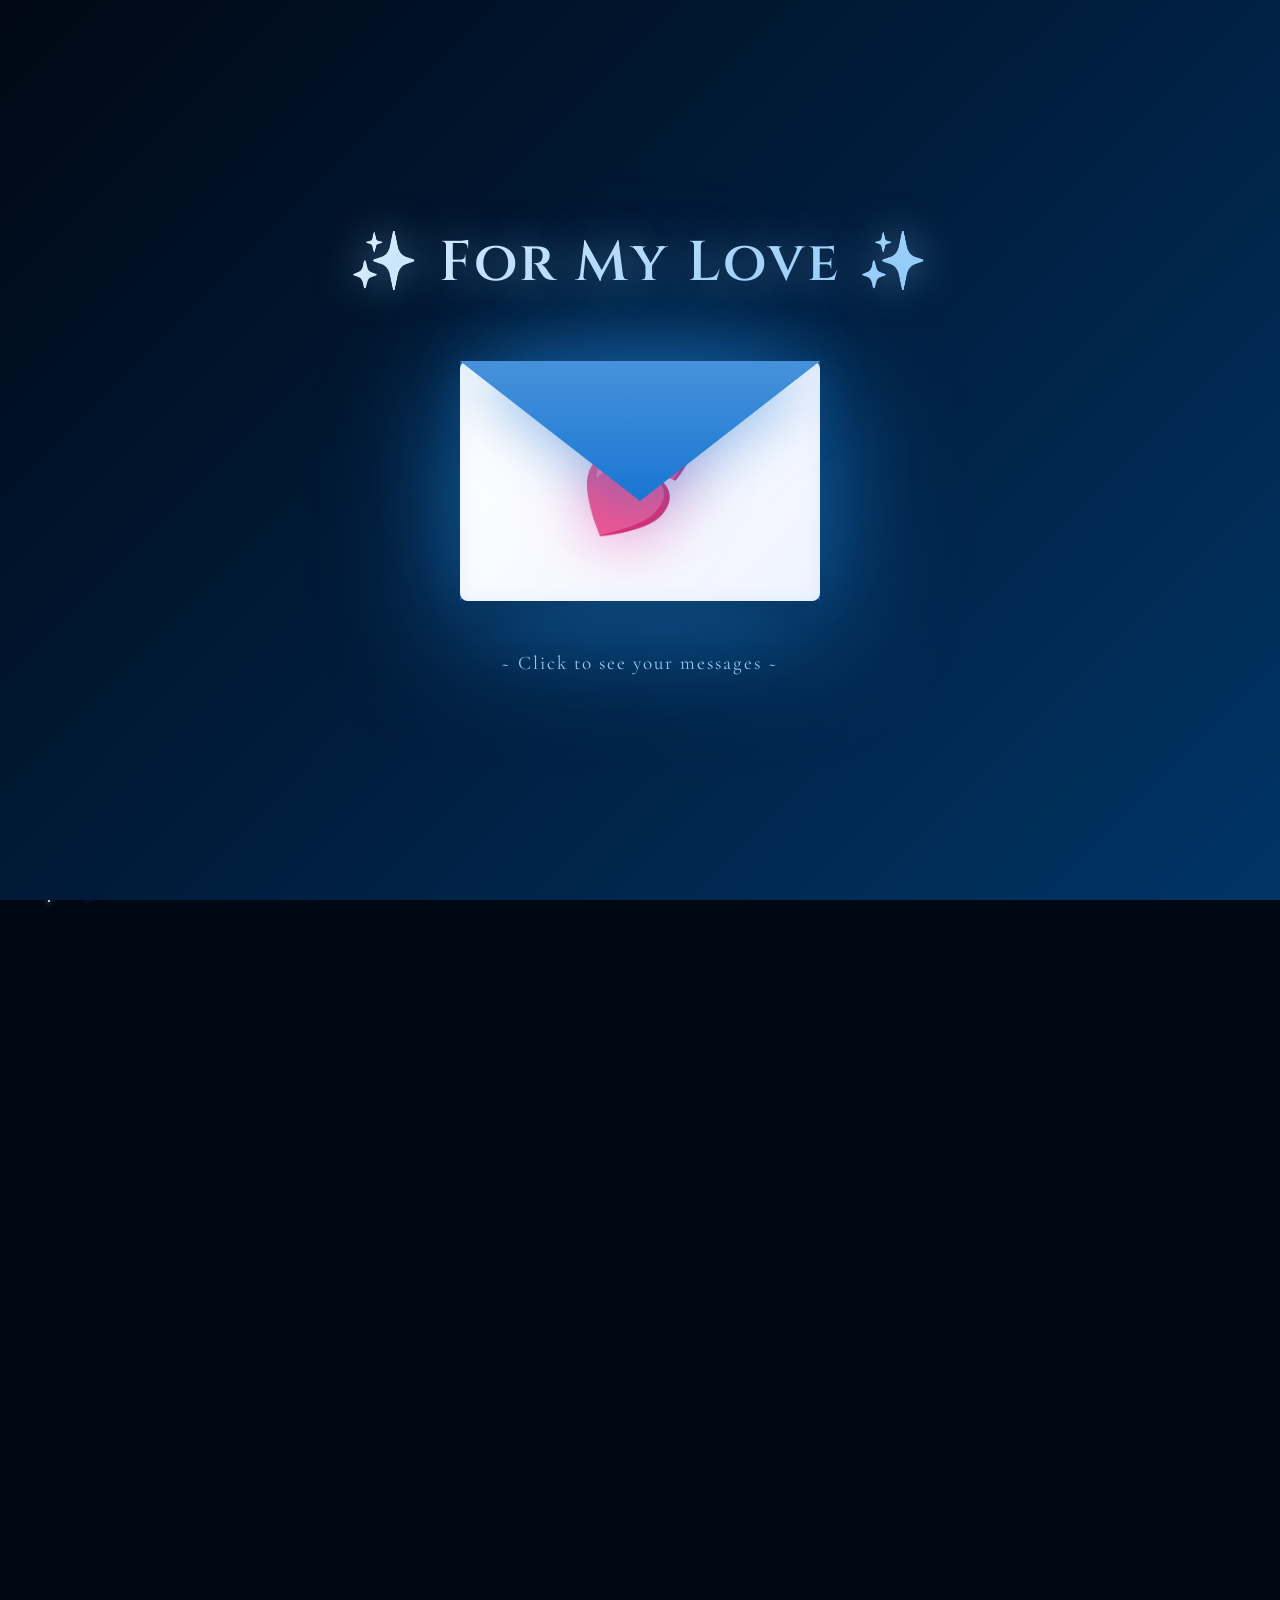
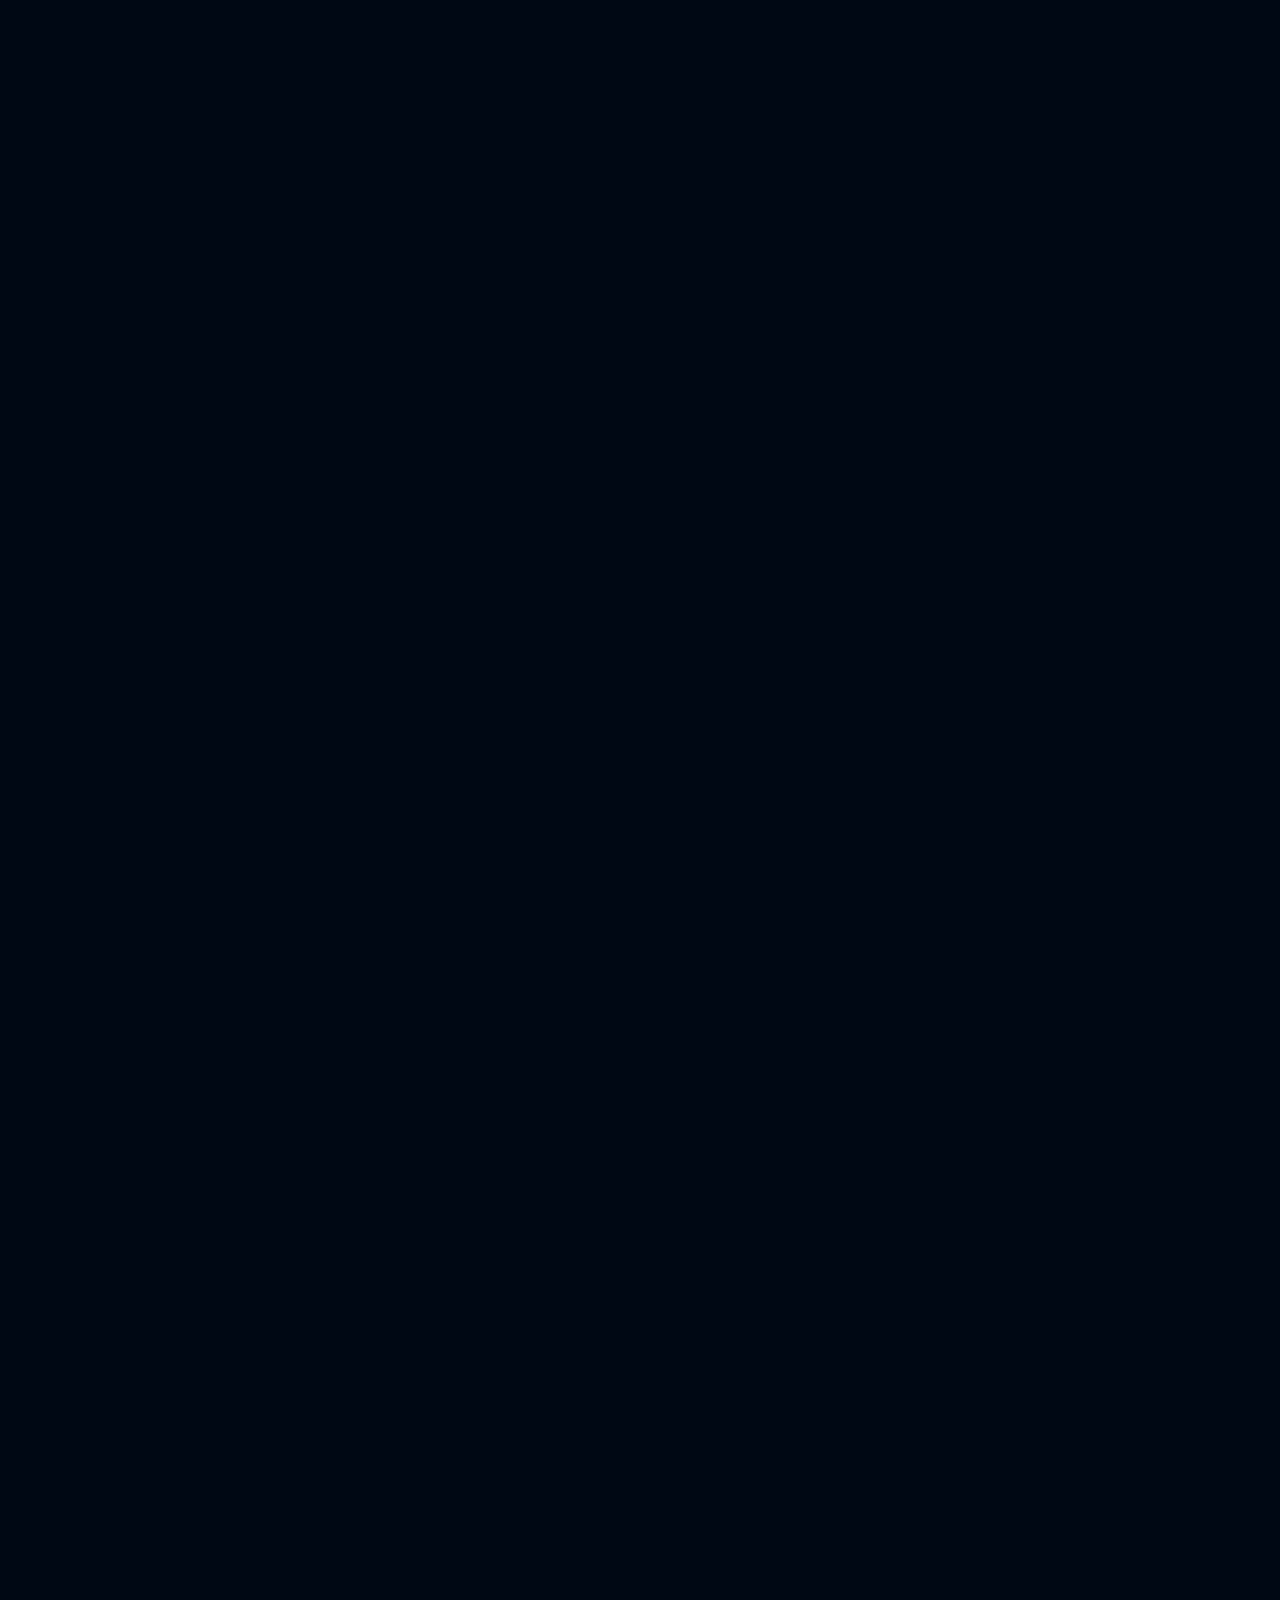
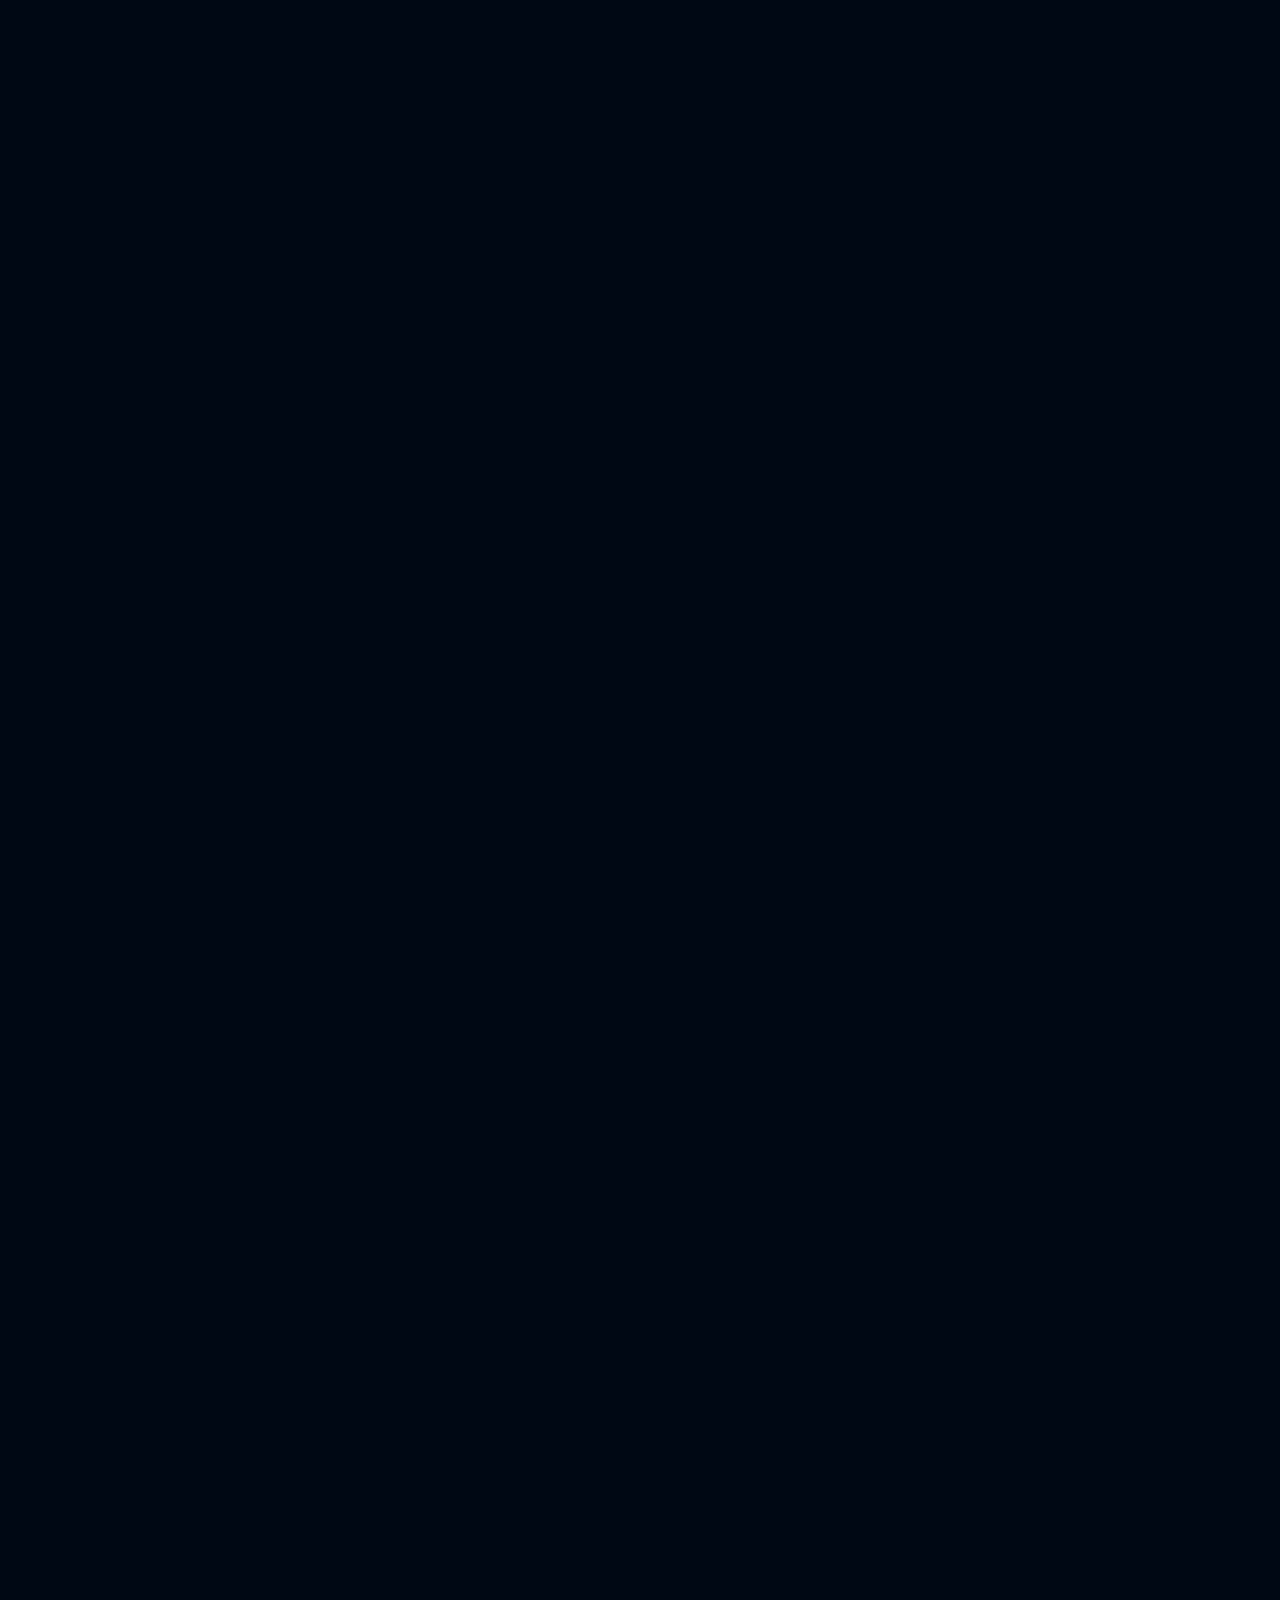
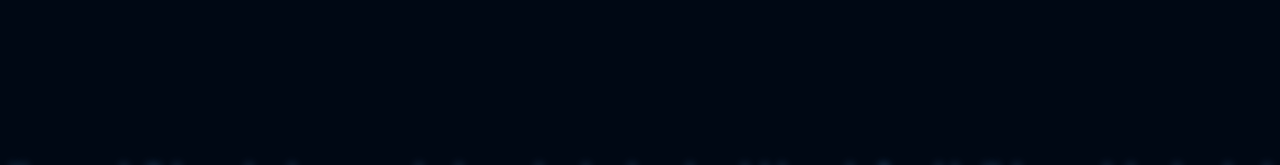
<file: index.html>
<!DOCTYPE html>
<html lang="en">
<head>
  <meta charset="UTF-8">
  <meta name="viewport" content="width=device-width, initial-scale=1.0">
  <title>Happy Monthsary, My Love 💙</title>
  <link rel="stylesheet" href="styles.css">
</head>
<body>

  <div class="envelope-screen" id="envelopeScreen">
    <div class="envelope-glow"></div>
    <h1 class="envelope-title">✨ For My Love ✨</h1>
    <div class="envelope-wrapper" id="envelopeWrapper">
      <div class="envelope">
        <div class="envelope-back left"></div>
        <div class="envelope-back right"></div>
        <div class="envelope-body">
          <div class="envelope-heart">💕</div>
        </div>
        <div class="envelope-flap"></div>
      </div>
    </div>
    <p class="click-hint">~ Click to see your messages ~</p>
  </div>

  <div class="main-content" id="mainContent">
    <div class="hearts-bg" id="heartsContainer"></div>

    <div class="container">

      <div class="header">
        <div class="date-badge">August 29, 2026</div>
        <h1>Happy Monthsary Love</h1>
        <p class="subtitle">Irene S. Limen</p>
      </div>

      <div class="divider">✨ 💙 ✨</div>

      <div class="letter">
        <p class="greeting">My Dearest Love,</p>
        <p>
         Happy monthsary Love! it's already been <strong>2 years and 8 months</strong> since we started our journey together. 
         Time really flies when I'm with you, pero at the same time, it feels like I've known you forever.
        </p>
        <p>
          You know, you're not just my partner, you're my everything, my comfort place, and my favorite reason to smile and I know kahit hindi man tayo magkasama lagi, you are always in my heart and I don't ever want to take that for granted.
        </p>
        <p>
          Thank you for choosing me. Thank you for staying and Thank you for loving me. I promise to keep cherishing you, supporting you, and loving you with all my heart.
        </p>
        <p>
          Hindi ko man masabi lahat ng nararamdaman ko, pero sana alam mo,
          ikaw lang, palagi.
        </p>
        <div class="closing">
          <div class="sign">Forever Yours,</div>
          <div class="name">- Shifter -</div>
        </div>
      </div>

      <div class="gallery">
        <h2>Our Precious Journey</h2>
        <div class="gallery-grid">
          <div class="gallery-item" data-type="image" data-src="Pictures/1.jpg">
            <div class="placeholder">📷<span>Photo 1</span></div>
          </div>
          <div class="gallery-item" data-type="image" data-src="Pictures/2.jpg">
            <div class="placeholder">📷<span>Photo 2</span></div>
          </div>
          <div class="gallery-item" data-type="video" data-src="Videos/1.MP4">
            <div class="placeholder">🎥<span>Video 1</span></div>
            <div class="video-badge">VIDEO</div>
          </div>
          <div class="gallery-item" data-type="image" data-src="Pictures/3.jpg">
            <div class="placeholder">📷<span>Photo 3</span></div>
          </div>
          <div class="gallery-item" data-type="image" data-src="Pictures/4.jpg">
            <div class="placeholder">📷<span>Photo 4</span></div>
          </div>
          <div class="gallery-item" data-type="image" data-src="Pictures/5.jpg">
            <div class="placeholder">📷<span>Photo 5</span></div>
          </div>
        </div>
        <p style="text-align:center;color:#b3e5fc;font-size:0.95rem;font-weight:300;letter-spacing:1px;">
        </p>
      </div>

      <div class="reasons">
        <h2>6 Reasons I Love You</h2>
        <div class="reason-card">
          <div class="num">1</div>
          <div class="text">I love the way you always put me before other people.</div>
        </div>
        <div class="reason-card">
          <div class="num">2</div>
          <div class="text">I love the picture you send me.</div>
        </div>
        <div class="reason-card">
          <div class="num">3</div>
          <div class="text">I love when we play our favorite games together.</div>
        </div>
        <div class="reason-card">
          <div class="num">4</div>
          <div class="text">I Love how you're excited to show me things you got or made.</div>
        </div>
        <div class="reason-card">
          <div class="num">5</div>
          <div class="text">I Love how you want to hangout with me.</div>
        </div>
        <div class="reason-card">
          <div class="num">6</div>
          <div class="text">The way you make me feel appreciated.</div>
        </div>
      </div>

      <div class="promise">
        <h2>My Promise to You</h2>
        <p>
        I promise to keep choosing you, on easy days and hard ones. I promise to be your safe space, your honest truth, and your biggest supporter. Kahit anong mangyari, ikaw pa rin ang pipiliin ko. Today, tomorrow, and every monthsary after this.

Lahat ng pangako ko sayo, gagawin ko ang lahat para matupad ko. Pasensya na kung hindi tayo madalas nagkikita. Hindi man dahil ayaw ko, pero kapos lang talaga ako ngayon sa pera at marami akong gastusin. Aayain kita at babawi ako sayo kapag may sapat na akong naipon. Sana maintindihan mo kung bakit minsan hindi ko magawa lahat ng gusto kong gawin para sa atin.

And I’m also sorry for my attitude sometimes. Alam kong nagseselos ako kahit minsan alam kong wala naman akong karapatan mag-selos. I’m still trying to understand and control my feelings because I never want my insecurities to become a reason for you to feel restricted or unhappy.

Gawin mo lang lahat ng mga bagay na gusto mong gawin. Maging masaya ka. I’ll always support you and I’ll always be happy seeing you enjoy the things you love. Hindi ko gustong maramdaman mo na kailangan mong isuko yung happiness mo para lang sa akin.

Maraming salamat sa pag-intindi at sa pagiging patient sa akin, love. I know hindi rin ako perfect, and I know there are times na mahirap akong intindihin. Tinamaan lang talaga ako ng mga pagsubok sa buhay ngayon, pero ginagawa ko naman ang lahat para makahanap ng paraan at malagpasan natin ‘to.

Kahit gipit ako ngayon, hindi ibig sabihin na kulang yung pagmamahal ko sayo. I may not always be able to give you everything I want to give you, but I promise that I’ll keep trying. And kapag okay na ulit ako, ikaw ang isa sa mga unang taong gusto kong makasama at mapasaya.

Maraming maraming salamat sa lahat, love. Salamat sa pag-stay, sa pag-intindi, at sa pagmamahal sa akin. Nandito lang ako palagi para suportahan ka, mahalin ka, at piliin kahit anong mangyari.

Mahal na mahal kita. Hindi lang ngayon, hindi lang ngayong monthsary, kundi hanggang dulo. ❤️

        </p>
      </div>

      <div class="footer">
        <div class="big-heart">💙</div>
        <p>Here's to us and to many more beautiful months together.</p>
        <p class="final-message">I Love You, Always</p>
      </div>

    </div>

    <div class="music-control" id="musicControl" title="Play/Pause Music">🎵</div>

    <audio id="bgMusic" loop>
      <source src="Music/1.mp3" type="audio/mpeg">
    </audio>

  </div>

  <div class="lightbox" id="lightbox">
    <div class="lightbox-close" id="lightboxClose">&times;</div>
    <div class="lightbox-content" id="lightboxContent"></div>
  </div>

  <script src="script.js"></script>

</body>
</html>
</file>
<file: styles.css>
@import url('https://fonts.googleapis.com/css2?family=Cinzel:wght@400;500;600;700&family=Cormorant+Garamond:wght@300;400;500;600&family=Montserrat:wght@300;400;500&display=swap');

* { margin: 0; padding: 0; box-sizing: border-box; }

body {
  background: #000814;
  font-family: 'Montserrat', sans-serif;
  color: #e3f2fd;
  overflow-x: hidden;
  min-height: 100vh;
  position: relative;
}

/* Ultra Premium Animated Background */
body::before {
  content: '';
  position: fixed;
  top: 0; left: 0;
  width: 100%; height: 100%;
  background:
    radial-gradient(ellipse at 20% 30%, rgba(13, 71, 161, 0.4) 0%, transparent 50%),
    radial-gradient(ellipse at 80% 70%, rgba(21, 101, 192, 0.35) 0%, transparent 50%),
    radial-gradient(ellipse at 50% 50%, rgba(25, 118, 210, 0.25) 0%, transparent 50%);
  animation: breathe 8s ease-in-out infinite;
  z-index: 0;
}

@keyframes breathe {
  0%, 100% { opacity: 1; transform: scale(1); }
  50% { opacity: 0.8; transform: scale(1.05); }
}

/* Animated Particles */
.particle {
  position: fixed;
  width: 4px;
  height: 4px;
  background: radial-gradient(circle, #64b5f6, transparent);
  border-radius: 50%;
  pointer-events: none;
  z-index: 1;
  animation: particle-float linear infinite;
  box-shadow: 0 0 10px #64b5f6;
}

@keyframes particle-float {
  0% { transform: translateY(100vh) translateX(0) scale(0); opacity: 0; }
  10% { opacity: 1; }
  90% { opacity: 1; }
  100% { transform: translateY(-100vh) translateX(50px) scale(1); opacity: 0; }
}

/* Ultra Sparkles */
.ultra-sparkle {
  position: fixed;
  width: 2px;
  height: 2px;
  background: white;
  border-radius: 50%;
  pointer-events: none;
  z-index: 2;
  box-shadow: 0 0 4px white, 0 0 8px #90caf9, 0 0 12px #64b5f6;
  animation: twinkle 3s ease-in-out infinite;
}

@keyframes twinkle {
  0%, 100% { opacity: 0; transform: scale(0) rotate(0deg); }
  50% { opacity: 1; transform: scale(1.5) rotate(180deg); }
}

/* ULTRA PREMIUM ENVELOPE SCREEN */
.envelope-screen {
  position: fixed;
  top: 0; left: 0;
  width: 100%; height: 100vh;
  display: flex;
  flex-direction: column;
  align-items: center;
  justify-content: center;
  z-index: 1000;
  background: linear-gradient(135deg, #000814 0%, #001d3d 50%, #003566 100%);
  transition: opacity 1s ease, visibility 1s ease;
}

.envelope-screen.hidden {
  opacity: 0;
  visibility: hidden;
  pointer-events: none;
}

.envelope-glow {
  position: absolute;
  width: 400px;
  height: 400px;
  background: radial-gradient(circle, rgba(33, 150, 243, 0.3), transparent 70%);
  border-radius: 50%;
  filter: blur(60px);
  animation: glow-pulse 4s ease-in-out infinite;
}

@keyframes glow-pulse {
  0%, 100% { transform: scale(1); opacity: 0.5; }
  50% { transform: scale(1.2); opacity: 0.8; }
}

.envelope-title {
  font-family: 'Cinzel', serif;
  font-size: 3.5rem;
  font-weight: 600;
  background: linear-gradient(135deg, #e3f2fd, #90caf9, #42a5f5, #2196f3);
  background-size: 300% 300%;
  -webkit-background-clip: text;
  -webkit-text-fill-color: transparent;
  background-clip: text;
  margin-bottom: 60px;
  animation: gradient-shift 3s ease infinite, float-title 4s ease-in-out infinite;
  text-shadow: 0 0 40px rgba(144, 202, 249, 0.6);
  letter-spacing: 3px;
  z-index: 10;
  position: relative;
}

@keyframes gradient-shift {
  0%, 100% { background-position: 0% 50%; }
  50% { background-position: 100% 50%; }
}

@keyframes float-title {
  0%, 100% { transform: translateY(0); }
  50% { transform: translateY(-15px); }
}

.envelope-wrapper {
  position: relative;
  cursor: pointer;
  transition: all 0.5s cubic-bezier(0.68, -0.55, 0.265, 1.55);
  filter: drop-shadow(0 20px 60px rgba(33, 150, 243, 0.6));
  z-index: 10;
}

.envelope-wrapper:hover {
  transform: scale(1.1) translateY(-15px) rotateY(10deg);
  filter: drop-shadow(0 30px 80px rgba(33, 150, 243, 0.9));
}

.envelope {
  position: relative;
  width: 360px;
  height: 240px;
  transform-style: preserve-3d;
  transition: transform 0.8s ease;
}

.envelope-back {
  position: absolute;
  width: 0; height: 0;
  z-index: 0;
  filter: drop-shadow(0 4px 20px rgba(25, 118, 210, 0.4));
}

.envelope-back.left {
  border-left: 180px solid #1565c0;
  border-top: 120px solid transparent;
  border-bottom: 120px solid transparent;
  left: 0;
}

.envelope-back.right {
  border-right: 180px solid #1565c0;
  border-top: 120px solid transparent;
  border-bottom: 120px solid transparent;
  right: 0;
}

.envelope-body {
  position: absolute;
  width: 360px; height: 240px;
  background: linear-gradient(135deg, #ffffff 0%, #f0f4ff 100%);
  border-radius: 8px;
  box-shadow:
    0 10px 40px rgba(0,0,0,0.3),
    inset 0 2px 20px rgba(144, 202, 249, 0.2);
  z-index: 1;
  display: flex;
  align-items: center;
  justify-content: center;
}

.envelope-flap {
  position: absolute;
  width: 0; height: 0;
  border-left: 180px solid transparent;
  border-right: 180px solid transparent;
  border-top: 140px solid #1976d2;
  top: 0; left: 0;
  z-index: 5;
  transform-origin: top center;
  transition: all 1s cubic-bezier(0.68, -0.55, 0.265, 1.55);
  filter: drop-shadow(0 8px 30px rgba(25, 118, 210, 0.5));
}

.envelope-flap::before {
  content: '';
  position: absolute;
  top: -140px;
  left: -180px;
  width: 360px;
  height: 140px;
  background: linear-gradient(180deg, rgba(255,255,255,0.2) 0%, transparent 100%);
  clip-path: polygon(0 0, 50% 100%, 100% 0);
}

.envelope-wrapper.opening .envelope-flap {
  transform: rotateX(-180deg);
  border-top-color: #0d47a1;
}

.envelope-heart {
  font-size: 6rem;
  z-index: 2;
  animation: heartbeat-premium 2s ease-in-out infinite;
  filter: drop-shadow(0 8px 30px rgba(255, 105, 180, 0.6));
}

.click-hint {
  margin-top: 50px;
  font-family: 'Cormorant Garamond', serif;
  color: #90caf9;
  font-size: 1.2rem;
  animation: fadeIn 1s ease 1.5s both, float-hint 3s ease-in-out infinite;
  font-weight: 400;
  letter-spacing: 2px;
  z-index: 10;
  position: relative;
}

@keyframes heartbeat-premium {
  0%, 100% { transform: scale(1); }
  14% { transform: scale(1.2); }
  28% { transform: scale(1); }
  42% { transform: scale(1.2); }
  56% { transform: scale(1); }
}

@keyframes float-hint {
  0%, 100% { transform: translateY(0); opacity: 0.8; }
  50% { transform: translateY(-10px); opacity: 1; }
}

@keyframes fadeIn {
  from { opacity: 0; transform: translateY(20px); }
  to { opacity: 1; transform: translateY(0); }
}

/* MAIN CONTENT - ULTRA PREMIUM */
.main-content {
  opacity: 0;
  visibility: hidden;
  transition: opacity 1.5s ease 0.8s;
}

.main-content.visible {
  opacity: 1;
  visibility: visible;
}

.hearts-bg {
  position: fixed;
  top: 0; left: 0;
  width: 100%; height: 100%;
  pointer-events: none;
  z-index: 0;
  overflow: hidden;
}

.heart-float {
  position: absolute;
  bottom: -80px;
  opacity: 0.3;
  animation: floatUp-premium linear infinite;
  filter: drop-shadow(0 0 15px currentColor);
}

@keyframes floatUp-premium {
  0%   { transform: translateY(0) rotate(0deg) scale(0.5); opacity: 0; }
  10%  { opacity: 0.3; }
  90%  { opacity: 0.3; }
  100% { transform: translateY(-120vh) rotate(360deg) scale(1.2); opacity: 0; }
}

.container {
  position: relative;
  z-index: 1;
  max-width: 800px;
  margin: 0 auto;
  padding: 80px 30px 100px;
}

/* Ultra Premium Glass Card */
.ultra-glass {
  background: rgba(255, 255, 255, 0.03);
  backdrop-filter: blur(20px);
  border: 2px solid rgba(144, 202, 249, 0.2);
  border-radius: 28px;
  box-shadow:
    0 8px 32px rgba(0, 0, 0, 0.4),
    inset 0 1px 2px rgba(255, 255, 255, 0.1);
}

.music-control {
  position: fixed;
  bottom: 40px; right: 40px;
  background: rgba(255, 255, 255, 0.08);
  backdrop-filter: blur(20px);
  border: 2px solid rgba(144, 202, 249, 0.4);
  color: #90caf9;
  width: 70px; height: 70px;
  border-radius: 50%;
  cursor: pointer;
  z-index: 100;
  display: flex;
  align-items: center;
  justify-content: center;
  font-size: 1.8rem;
  box-shadow:
    0 10px 40px rgba(33, 150, 243, 0.5),
    inset 0 1px 2px rgba(255, 255, 255, 0.1);
  transition: all 0.4s cubic-bezier(0.68, -0.55, 0.265, 1.55);
}

.music-control:hover {
  background: rgba(33, 150, 243, 0.2);
  transform: scale(1.15) rotate(10deg);
  box-shadow:
    0 15px 60px rgba(33, 150, 243, 0.8),
    inset 0 1px 2px rgba(255, 255, 255, 0.2);
}

.music-control:active {
  transform: scale(0.95);
}

.header {
  text-align: center;
  margin-bottom: 60px;
  animation: fadeInDown-premium 1.2s ease;
}

.date-badge {
  display: inline-block;
  background: rgba(33, 150, 243, 0.15);
  backdrop-filter: blur(10px);
  border: 1px solid rgba(144, 202, 249, 0.4);
  color: #e3f2fd;
  padding: 10px 30px;
  border-radius: 30px;
  font-size: 0.9rem;
  letter-spacing: 3px;
  text-transform: uppercase;
  margin-bottom: 25px;
  box-shadow:
    0 4px 20px rgba(33, 150, 243, 0.4),
    inset 0 1px 1px rgba(255, 255, 255, 0.1);
  animation: badge-glow 3s ease-in-out infinite;
}

@keyframes badge-glow {
  0%, 100% { box-shadow: 0 4px 20px rgba(33, 150, 243, 0.4), inset 0 1px 1px rgba(255, 255, 255, 0.1); }
  50% { box-shadow: 0 4px 30px rgba(33, 150, 243, 0.7), inset 0 1px 1px rgba(255, 255, 255, 0.2); }
}

.header h1 {
  font-family: 'Cinzel', serif;
  font-size: 4rem;
  font-weight: 700;
  background: linear-gradient(135deg, #e3f2fd 0%, #90caf9 50%, #42a5f5 100%);
  -webkit-background-clip: text;
  -webkit-text-fill-color: transparent;
  background-clip: text;
  margin-bottom: 15px;
  line-height: 1.2;
  text-shadow: 0 0 40px rgba(144, 202, 249, 0.5);
  letter-spacing: 2px;
  animation: title-shimmer 3s ease infinite;
}

@keyframes title-shimmer {
  0%, 100% { filter: brightness(1); }
  50% { filter: brightness(1.3); }
}

.header .subtitle {
  font-family: 'Cormorant Garamond', serif;
  font-size: 1.4rem;
  color: #b3e5fc;
  font-weight: 400;
  letter-spacing: 2px;
  animation: fadeIn 1.5s ease;
}

.divider {
  text-align: center;
  margin: 50px 0;
  font-size: 2.5rem;
  letter-spacing: 20px;
  animation: divider-glow 2s ease-in-out infinite;
}

@keyframes divider-glow {
  0%, 100% { filter: drop-shadow(0 0 10px #64b5f6); opacity: 0.8; }
  50% { filter: drop-shadow(0 0 20px #90caf9); opacity: 1; }
}

.letter {
  background: rgba(255, 255, 255, 0.04);
  backdrop-filter: blur(25px);
  border: 2px solid rgba(144, 202, 249, 0.25);
  border-radius: 32px;
  padding: 60px 50px;
  box-shadow:
    0 10px 60px rgba(0, 0, 0, 0.4),
    inset 0 1px 2px rgba(255, 255, 255, 0.1);
  margin-bottom: 50px;
  position: relative;
  animation: fadeInUp-premium 1.2s ease 0.4s both;
  transition: all 0.5s ease;
}

.letter:hover {
  transform: translateY(-5px);
  box-shadow:
    0 20px 80px rgba(33, 150, 243, 0.4),
    inset 0 1px 2px rgba(255, 255, 255, 0.15);
  border-color: rgba(144, 202, 249, 0.4);
}

.letter::before {
  content: '\201C';
  font-family: 'Cinzel', serif;
  font-size: 8rem;
  color: rgba(144, 202, 249, 0.15);
  position: absolute;
  top: -20px; left: 30px;
  line-height: 1;
}

.letter .greeting {
  font-family: 'Cinzel', serif;
  font-size: 2.4rem;
  font-weight: 600;
  background: linear-gradient(135deg, #90caf9, #64b5f6);
  -webkit-background-clip: text;
  -webkit-text-fill-color: transparent;
  background-clip: text;
  margin-bottom: 25px;
  text-shadow: 0 4px 20px rgba(144, 202, 249, 0.4);
}

.letter p {
  font-size: 1.15rem;
  line-height: 2.2;
  margin-bottom: 20px;
  color: #e3f2fd;
  font-weight: 300;
  text-align: justify;
}

.letter .closing {
  text-align: right;
  margin-top: 40px;
}

.letter .closing .sign {
  font-family: 'Cinzel', serif;
  font-size: 1.8rem;
  background: linear-gradient(135deg, #90caf9, #64b5f6);
  -webkit-background-clip: text;
  -webkit-text-fill-color: transparent;
  background-clip: text;
}

.letter .closing .name {
  font-size: 1rem;
  color: #b3e5fc;
  margin-top: 8px;
  font-weight: 300;
}

.gallery {
  margin-bottom: 50px;
  animation: fadeInUp-premium 1.2s ease 0.6s both;
}

.gallery h2 {
  font-family: 'Cinzel', serif;
  font-size: 2.8rem;
  font-weight: 600;
  background: linear-gradient(135deg, #90caf9, #64b5f6);
  -webkit-background-clip: text;
  -webkit-text-fill-color: transparent;
  background-clip: text;
  text-align: center;
  margin-bottom: 40px;
  text-shadow: 0 4px 25px rgba(144, 202, 249, 0.5);
}

.gallery-grid {
  display: grid;
  grid-template-columns: repeat(auto-fit, minmax(200px, 1fr));
  gap: 25px;
  margin-bottom: 30px;
}

.gallery-item {
  position: relative;
  padding-bottom: 100%;
  background: rgba(255, 255, 255, 0.03);
  backdrop-filter: blur(15px);
  border: 2px solid rgba(144, 202, 249, 0.2);
  border-radius: 20px;
  overflow: hidden;
  cursor: pointer;
  transition: all 0.5s cubic-bezier(0.68, -0.55, 0.265, 1.55);
  box-shadow: 0 4px 25px rgba(0, 0, 0, 0.3);
}

.gallery-item:hover {
  transform: translateY(-15px) scale(1.05);
  box-shadow: 0 20px 60px rgba(33, 150, 243, 0.6);
  border-color: rgba(144, 202, 249, 0.6);
}

.gallery-item img,
.gallery-item video {
  position: absolute;
  top: 0; left: 0;
  width: 100%; height: 100%;
  object-fit: cover;
}

.gallery-item .placeholder {
  position: absolute;
  top: 0; left: 0;
  width: 100%; height: 100%;
  display: flex;
  flex-direction: column;
  align-items: center;
  justify-content: center;
  background: linear-gradient(135deg, rgba(25, 118, 210, 0.2), rgba(66, 165, 245, 0.2));
  color: #90caf9;
  font-size: 3.5rem;
}

.gallery-item .placeholder span {
  font-size: 1rem;
  margin-top: 12px;
  color: #b3e5fc;
  font-weight: 300;
  letter-spacing: 1px;
}

.video-badge {
  position: absolute;
  top: 15px; right: 15px;
  background: rgba(33, 150, 243, 0.95);
  backdrop-filter: blur(10px);
  color: white;
  padding: 6px 16px;
  border-radius: 8px;
  font-size: 0.8rem;
  z-index: 2;
  font-weight: 600;
  letter-spacing: 1px;
  box-shadow: 0 4px 15px rgba(33, 150, 243, 0.5);
}

.lightbox {
  position: fixed;
  top: 0; left: 0;
  width: 100%; height: 100%;
  background: rgba(0,0,0,0.97);
  backdrop-filter: blur(20px);
  z-index: 2000;
  display: none;
  align-items: center;
  justify-content: center;
}

.lightbox.active { display: flex; }

.lightbox-content {
  max-width: 90%;
  max-height: 90%;
  position: relative;
  animation: zoomIn 0.5s ease;
}

@keyframes zoomIn {
  from { transform: scale(0.5); opacity: 0; }
  to { transform: scale(1); opacity: 1; }
}

.lightbox-content img,
.lightbox-content video {
  max-width: 100%;
  max-height: 90vh;
  border-radius: 16px;
  box-shadow: 0 20px 80px rgba(33, 150, 243, 0.6);
}

.lightbox-close {
  position: absolute;
  top: -60px; right: 0;
  color: white;
  font-size: 3rem;
  cursor: pointer;
  background: rgba(255,255,255,0.1);
  backdrop-filter: blur(15px);
  width: 60px; height: 60px;
  border-radius: 50%;
  display: flex;
  align-items: center;
  justify-content: center;
  transition: all 0.3s ease;
  border: 2px solid rgba(255,255,255,0.2);
}

.lightbox-close:hover {
  background: rgba(255,0,0,0.3);
  transform: rotate(90deg) scale(1.1);
}

.reasons {
  animation: fadeInUp-premium 1.2s ease 0.8s both;
  margin-bottom: 50px;
}

.reasons h2 {
  font-family: 'Cinzel', serif;
  font-size: 2.8rem;
  font-weight: 600;
  background: linear-gradient(135deg, #90caf9, #64b5f6);
  -webkit-background-clip: text;
  -webkit-text-fill-color: transparent;
  background-clip: text;
  text-align: center;
  margin-bottom: 40px;
  text-shadow: 0 4px 25px rgba(144, 202, 249, 0.5);
}

.reason-card {
  background: rgba(255, 255, 255, 0.04);
  backdrop-filter: blur(20px);
  border: 2px solid rgba(144, 202, 249, 0.2);
  border-radius: 20px;
  padding: 25px 30px;
  margin-bottom: 20px;
  display: flex;
  align-items: center;
  gap: 25px;
  transition: all 0.4s cubic-bezier(0.68, -0.55, 0.265, 1.55);
  box-shadow: 0 4px 25px rgba(0, 0, 0, 0.3);
}

.reason-card:hover {
  transform: translateX(15px) scale(1.02);
  background: rgba(255, 255, 255, 0.08);
  box-shadow: 0 10px 50px rgba(33, 150, 243, 0.5);
  border-color: rgba(144, 202, 249, 0.5);
}

.reason-card .num {
  background: linear-gradient(135deg, #2196f3, #1976d2);
  color: white;
  width: 55px; height: 55px;
  border-radius: 50%;
  display: flex;
  align-items: center;
  justify-content: center;
  font-size: 1.3rem;
  font-weight: 700;
  flex-shrink: 0;
  box-shadow:
    0 6px 25px rgba(33, 150, 243, 0.6),
    inset 0 1px 2px rgba(255, 255, 255, 0.2);
  font-family: 'Cinzel', serif;
}

.reason-card .text {
  font-size: 1.1rem;
  color: #e3f2fd;
  font-weight: 300;
  line-height: 1.8;
}

.promise {
  background: linear-gradient(135deg, rgba(25, 118, 210, 0.2), rgba(33, 150, 243, 0.15));
  backdrop-filter: blur(25px);
  border: 2px solid rgba(144, 202, 249, 0.4);
  border-radius: 32px;
  padding: 60px 45px;
  text-align: center;
  margin-bottom: 50px;
  animation: fadeInUp-premium 1.2s ease 1s both;
  box-shadow:
    0 10px 60px rgba(33, 150, 243, 0.5),
    inset 0 1px 2px rgba(255, 255, 255, 0.1);
  transition: all 0.5s ease;
}

.promise:hover {
  transform: translateY(-8px);
  box-shadow:
    0 20px 80px rgba(33, 150, 243, 0.7),
    inset 0 1px 2px rgba(255, 255, 255, 0.15);
}

.promise h2 {
  font-family: 'Cinzel', serif;
  font-size: 2.8rem;
  font-weight: 600;
  margin-bottom: 25px;
  background: linear-gradient(135deg, #90caf9, #e3f2fd);
  -webkit-background-clip: text;
  -webkit-text-fill-color: transparent;
  background-clip: text;
  text-shadow: 0 4px 25px rgba(144, 202, 249, 0.5);
}

.promise p {
  font-size: 1.2rem;
  line-height: 2.2;
  font-weight: 300;
  color: #e3f2fd;
}

.footer {
  text-align: center;
  animation: fadeInUp-premium 1.2s ease 1.2s both;
  padding: 30px 0;
}

.footer .big-heart {
  font-size: 5rem;
  animation: pulse-premium 2.5s ease-in-out infinite;
  display: inline-block;
  filter: drop-shadow(0 8px 40px rgba(33, 150, 243, 0.8));
}

.footer p {
  font-size: 1.1rem;
  color: #b3e5fc;
  margin-top: 20px;
  font-weight: 300;
  letter-spacing: 1px;
}

.footer .final-message {
  margin-top: 25px;
  font-family: 'Cinzel', serif;
  font-size: 2.2rem;
  font-weight: 600;
  background: linear-gradient(135deg, #90caf9, #e3f2fd);
  -webkit-background-clip: text;
  -webkit-text-fill-color: transparent;
  background-clip: text;
  text-shadow: 0 4px 25px rgba(144, 202, 249, 0.6);
}

@keyframes fadeInDown-premium {
  from { opacity: 0; transform: translateY(-60px); }
  to   { opacity: 1; transform: translateY(0); }
}

@keyframes fadeInUp-premium {
  from { opacity: 0; transform: translateY(60px); }
  to   { opacity: 1; transform: translateY(0); }
}

@keyframes pulse-premium {
  0%,100% { transform: scale(1); }
  50%     { transform: scale(1.2); }
}

@media (max-width: 768px) {
  .header h1 { font-size: 2.8rem; }
  .letter { padding: 40px 30px; }
  .container { padding: 50px 20px 70px; }
  .envelope-title { font-size: 2.5rem; }
  .gallery-grid { grid-template-columns: repeat(auto-fit, minmax(150px, 1fr)); gap: 15px; }
  .envelope { width: 280px; height: 180px; }
  .envelope-back.left { border-left: 140px solid #1565c0; border-top: 90px solid transparent; border-bottom: 90px solid transparent; }
  .envelope-back.right { border-right: 140px solid #1565c0; border-top: 90px solid transparent; border-bottom: 90px solid transparent; }
  .envelope-body { width: 280px; height: 180px; }
  .envelope-flap { border-left: 140px solid transparent; border-right: 140px solid transparent; border-top: 110px solid #1976d2; }
}
</file>
